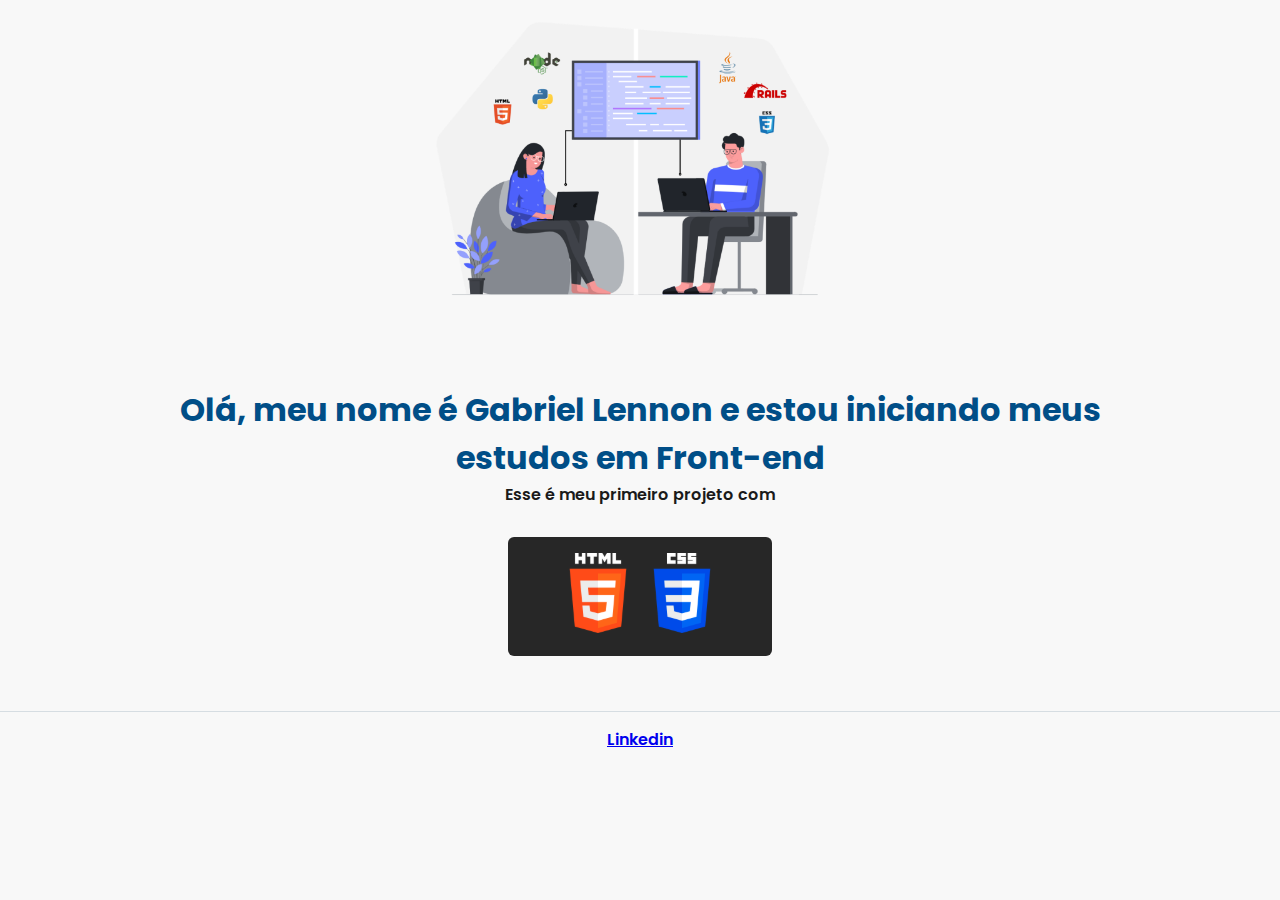
<file: aula3_4_5/index.html>
<!DOCTYPE html>
<html lang="en">
    <head>
        <link rel="preconnect" href="https://fonts.googleapis.com">
        <link rel="preconnect" href="https://fonts.gstatic.com" crossorigin>
        <link href="https://fonts.googleapis.com/css2?family=Poppins:wght@400;600&display=swap" rel="stylesheet">
        <meta charset="UTF-8">
        <meta http-equiv="X-UA-Compatible" content="IE=edge">
        <meta name="viewport" content="width=device-width, initial-scale=1.0">

        <title>Aula 1</title>
        <meta name="author" content="Gama Academy">
        <meta name="description" content="Texto descritivo da página">
        <link rel="stylesheet" href="index.css">
    </head>
    <body>
        <header>
            <img src="./img/banner.png" alt="imagem pessoas olhando para o computador com código"/>
        </header>
        <main>
            <section>
                <div class="container_title">
                    <h1>Olá, meu nome é Gabriel Lennon e estou iniciando meus estudos em Front-end</h1>
                    <p>Esse é meu primeiro projeto com</p>
                </div>
                <div class="container_tech">
                    <img src="./img/html.svg" alt="logo do HTML 5"/>
                    <img src="./img/css.svg" alt="logo do CSS 3"/>
                </div>
            </section>
            <footer>
                <a href="https://br.linkedin.com/" target="_blank">
                    Linkedin
                </a>
            </footer>
        </main>
    </body>
</html>
</file>
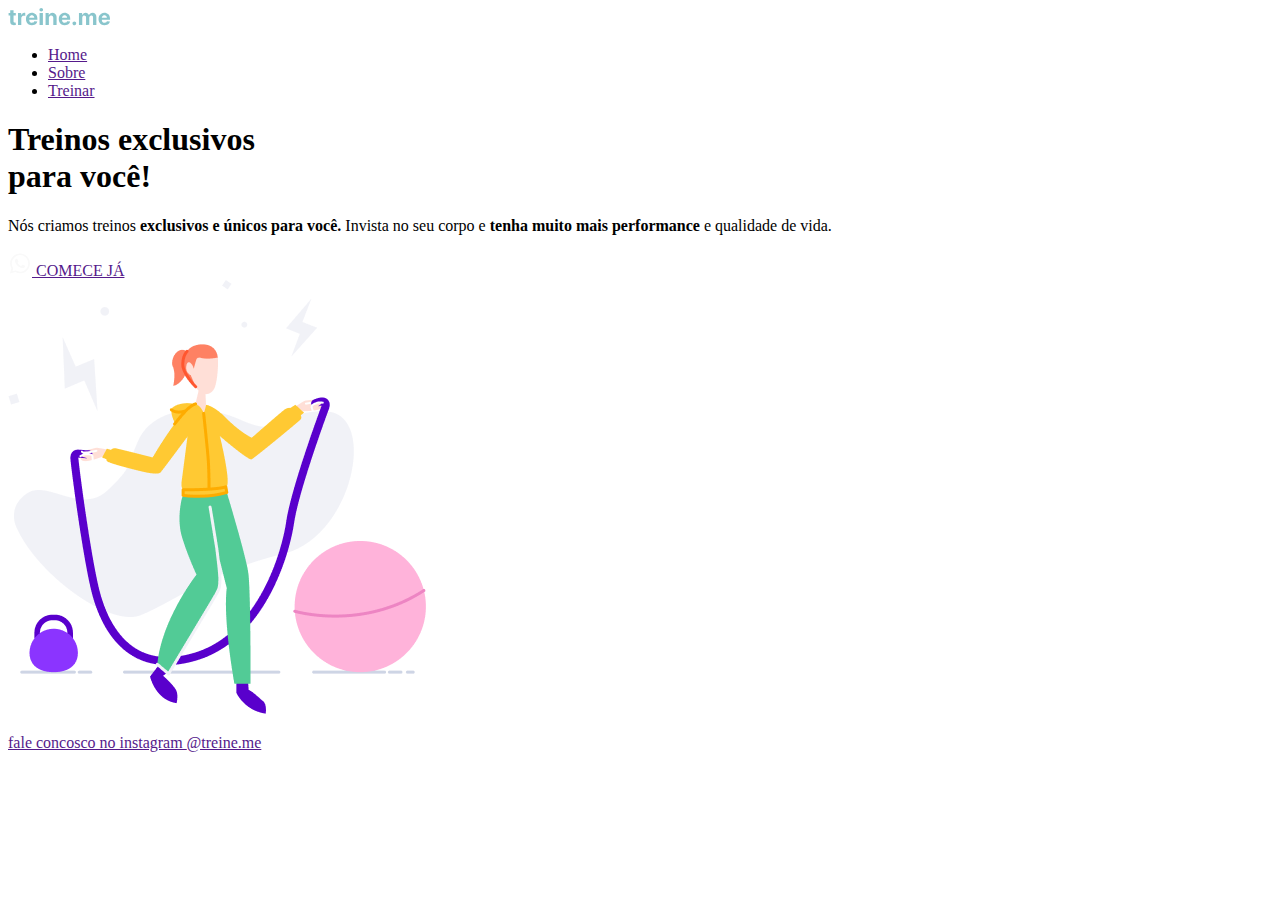
<file: aula3_4_5/treine.html>
<!DOCTYPE html>
<html lang="pt-br">
    <head>
        <meta charset="UTF-8">
        <meta http-equiv="X-UA-Compatible" content="IE=edge">
        <meta name="viewport" content="width=device-width, initial-scale=1.0">
        <title>treine.me</title>
    </head>

    <body>
        <header>
            <a href="">
                <img src="./img/treineme-logo.svg" alt="Logo azul escrito treine.me">
            </a>
            <nav>
                <ul>
                    <li><a href="">Home</a></li>
                    <li><a href="">Sobre</a></li>
                    <li><a href="">Treinar</a></li>
                </ul>
            </nav>
        </header>
        <main>
            <section>
                <div>
                    <h1>Treinos <span>exclusivos</span> <br/> para você!</h1>
                    <p>Nós criamos treinos <strong>exclusivos e únicos para você.</strong> Invista no seu corpo e <strong>tenha muito mais performance</strong> e qualidade de vida.</p>
                    <a href="" target="_blank">
                        <img src="./img/whatsapp.svg" alt="">
                        COMECE JÁ
                    </button>
                </div>
                <div>
                    <img src="./img/fitness-jump.png" alt="Imagem de uma mulher pulando corda">
                </div>
            </section>
            <footer>
                <p>fale concosco no instagram <a href="">@treine.me</a></p>
            </footer>
        </main>
    </body>
</html>
</file>
<file: aula3_4_5/index.css>
* {
    margin: 0;
    padding: 0;
}

body {
    font-family: 'Poppins', sans-serif;
    background-color: #F8F8F8;
    display: flex;
    flex-direction: column;
    align-items: center;
}

header img {
    width: 500px;
}

section {
    padding: 0 142px;
    display: flex;
    flex-direction: column;
    align-items: center;
}

.container_title {
    text-align: center;
    font-family: 'Poppins';
    font-style: normal;
    font-weight: 600;
    margin: 30px 0;
}

.container_title h1 {
    color: #004E87;
}

.container_title p {
    color: #1A1A1A;
}

.container_tech {
    background-color: #272727;
    max-width: 200px;
    border-radius: 6px;
    padding: 16px 50px;
}

.container_tech img {
    width: 80px;
}

footer {
    border-top: 1px solid #D6DDE2;
    margin-top: 55px;
    padding: 16px 0;
    text-align: center;
    font-family: 'Poppins';
    font-style: normal;
    font-weight: 600;
    font-size: 16px;
    line-height: 24px;
    color: #50555A;
}

footer a:visited {
    color: #50555A;
}

footer a:hover {
    color: #004E87;
}
</file>
